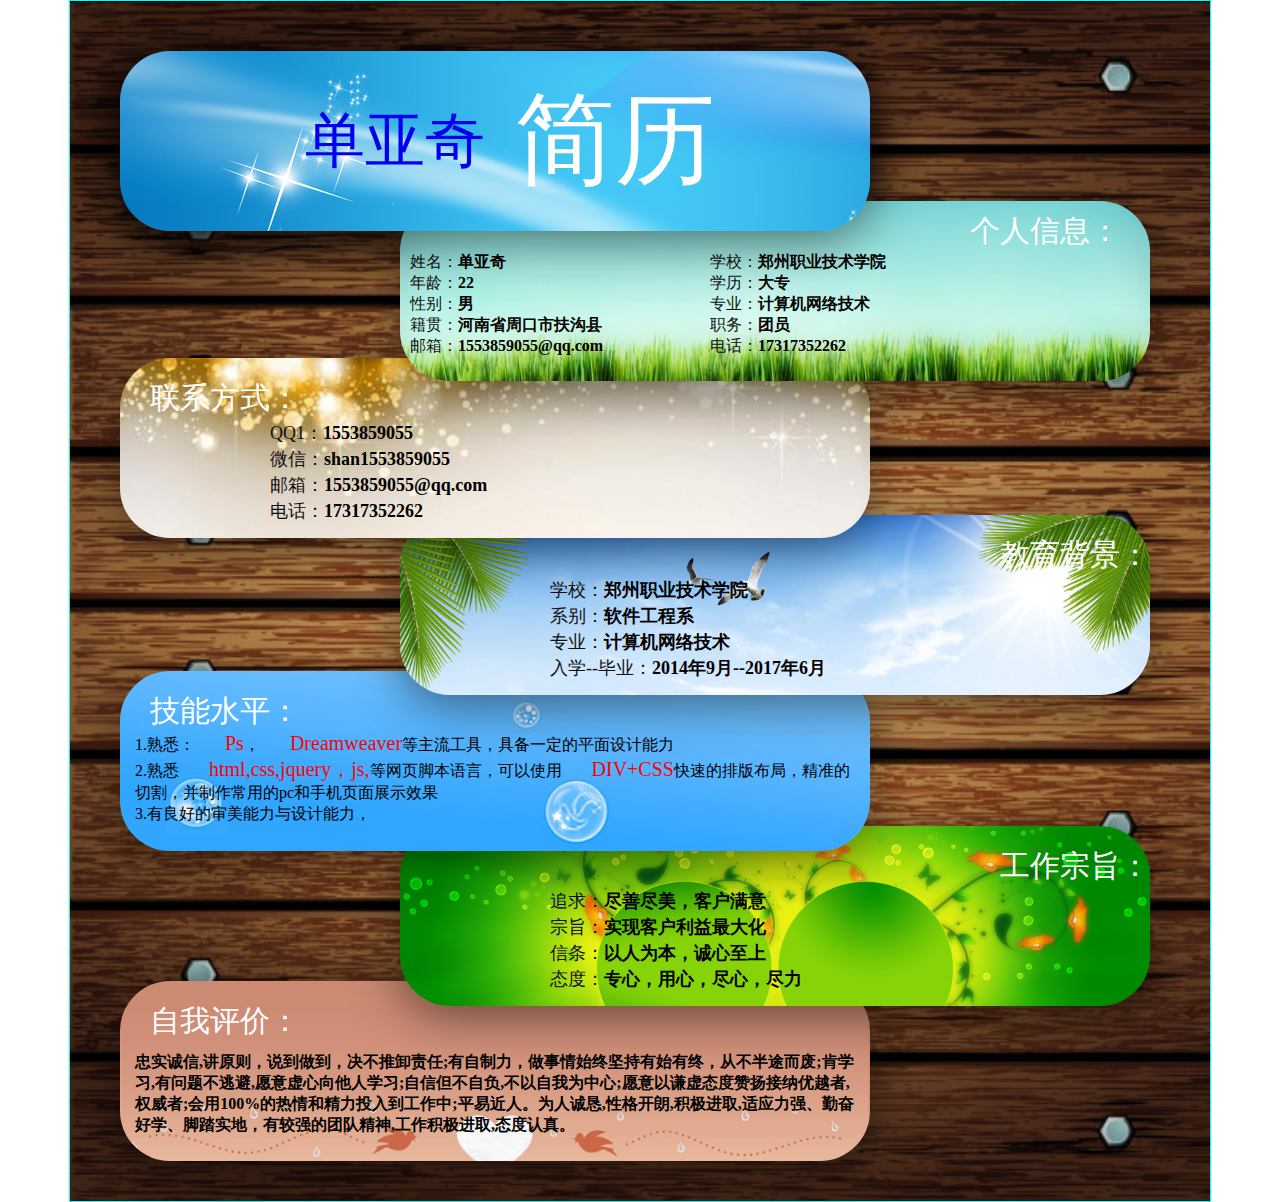
<file: shanyaqi/index.html>
<!DOCTYPE html>
<html lang="en">
<head>
    <meta charset="UTF-8">
    <title>Title</title>
    <script src="js/jquery-3.1.0.min.js"></script>
    <script>
    </script>
    <style>
        *{margin: 0;padding:0;}
        ul,ol,li{list-style: none}
        a{text-decoration: none}
        ul li{; margin: 50px 0 0 50px;width: 750px;height: 180px;border-radius: 50px;position: absolute;box-shadow: 0 10px 50px rgba(0,0,0,0.5);transition: all .8s;}
        ul li:hover{transform: scale(1.8);z-index: 10;}
        .jianli{width: 1140px;margin: auto;border: 1px solid #00FFFF ;height:1200px;position: relative;background:#000 url(img/15143.jpg) no-repeat 0 1px/ cover;}
        .jianli li:nth-child(1){z-index: 10;background-image: url(img/4386803_151437592614_2.jpg);display:flex;justify-content: center;align-items: center;top: 0px;left:0px;}
        .jianli li:nth-child(1) a{font-size: 60px;padding: 30px;}
        .jianli li:nth-child(1) span{font-size: 100px;color: #FFFFFF}

        .jianli li:nth-child(2){background:url(img/1414.jpg) no-repeat 0 -236px/ cover;top: 150px;left:280px;z-index: 9}
        .jianli li:nth-child(2) .geren{font-size: 30px;color: #FFFFFF;padding:10px 30px 0 0;display:flex;justify-content:flex-end;}
        .jianli li:nth-child(2) .text{width: 500px;height: 125px;}
        .jianli li:nth-child(2) .left{float: left;width: 250px;height: auto;}
        .jianli li:nth-child(2) .right{float:right;width: 200px;height: auto;}
        .jianli li:nth-child(2) span{padding: 0px 10px 0 10px;display: block;color: #0f0f0f;}
        .jianli li:nth-child(2) span p{display: inline-block;color: #000000;font-weight: bold;}


        .jianli li:nth-child(3){background:url(img/521.jpg) no-repeat 0 -16px/ cover;top:307px;left:0px;z-index: 8}
        .jianli li:nth-child(3) .text{font-size: 30px;color: #FFFFFF;padding:20px 0px 0 30px;}
        .jianli li:nth-child(3) span{ font-size: 18px;padding: 2px 10px 0 150px;display: block;color:#0f0f0f;}
        .jianli li:nth-child(3) span p{display: inline-block;color:#000000;font-weight: bold;}

        .jianli li:nth-child(4){background:url(img/14153.jpg) no-repeat 0 -16px/ cover;top:464px;left:280px;z-index: 7}
        .jianli li:nth-child(4) .text{font-size: 30px;color: #FFFFFF;padding:20px 0px 0 30px;display:flex;justify-content:flex-end;}
        .jianli li:nth-child(4) span{ font-size: 18px;padding: 2px 10px 0 150px;display: block;color:#0f0f0f;}
        .jianli li:nth-child(4) span p{display: inline-block;color:#000000;font-weight: bold;}

        .jianli li:nth-child(5){background:url(img/0912.jpg) no-repeat 0 -228px/ cover;top:620px;left:0px;z-index: 6}
        .jianli li:nth-child(5) .text{font-size: 30px;color: #FFFFFF;padding:20px 0px 0 30px;}
        .jianli li:nth-child(5) span{font-size: 20px;color:red;padding:20px 0px 0 30px;}
        .jianli li:nth-child(5) p{padding:0 15px;color: #000000}

        .jianli li:nth-child(6){background:url(img/1714.jpg) no-repeat 0 -280px/ cover;;top:775px;left:280px;z-index: 5}
        .jianli li:nth-child(6) .text{font-size: 30px;color: #FFFFFF;padding:20px 0px 0 30px;display:flex;justify-content:flex-end;}
        .jianli li:nth-child(6) span{ font-size: 18px;padding: 2px 10px 0 150px;display: block;color:#0f0f0f;}
        .jianli li:nth-child(6) span p{display: inline-block;color:#000000;font-weight: bold; font-size: 18px}

        .jianli li:nth-child(7){background:url(img/018.jpg) no-repeat 0 -284px/ cover;top:930px;left:0px;z-index: 4;}
        .jianli li:nth-child(7) .text{font-size: 30px;color: #FFFFFF;padding:20px 0px 0 30px;}
        .jianli li:nth-child(7) p{padding:10px 15px;color: #000000;font-weight: bold}
    </style>
</head>
<body>

        <ul class="jianli">
            <li><a href="#">单亚奇</a><span>简历</span></li>
            <li><a href="#">
                <div class="geren">个人信息：</div>
                <div class="text">
                    <div class="left">
                        <span>姓名：<p>单亚奇</p></span>
                        <span>年龄：<p>22</p></span>
                        <span>性别：<p>男</p></span>
                        <span>籍贯：<p>河南省周口市扶沟县</p></span>
                        <span>邮箱：<p>1553859055@qq.com</p></span>
                    </div>
                    <div class="right">
                        <span>学校：<p>郑州职业技术学院</p></span>
                        <span>学历：<p>大专</p></span>
                        <span>专业：<p>计算机网络技术</p></span>
                        <span>职务：<p>团员</p></span>
                        <span>电话：<p>17317352262</p></span>
                    </div>

                </div>
            </a></li>
            <li><a href="#">
                <div class="wangzhe">
                    <div class="text">联系方式：</div>
                    <span>QQ1：<p>1553859055</p></span>

                    <span>微信：<p>shan1553859055</p></span>
                    <span>邮箱：<p>1553859055@qq.com</p></span>
                    <span>电话：<p>17317352262</p></span>
                </div>
            </a></li>
            <li><a href="#">
                <div class="text">教育背景：</div>
                <div class="cen">
                    <span>学校：<p>郑州职业技术学院</p></span>
                    <span>系别：<p>软件工程系</p></span>
                    <span>专业：<p>计算机网络技术</p></span>
                    
                    <span>入学--毕业：<p>2014年9月--2017年6月</p></span>
                </div>
            </a></li>
            <li><a href="#">
                <div class="text">技能水平：</div>
                <p>1.熟悉：<span>Ps</span>，<span>Dreamweaver</span>等主流工具，具备一定的平面设计能力<br>
                   2.熟悉<span>html,css,jquery，js,</span>等网页脚本语言，可以使用<span>DIV+CSS</span>快速的排版布局，精准的切割，并制作常用的pc和手机页面展示效果<br>
                    3.有良好的审美能力与设计能力，
                </p>
            </a></li>
            <li><a href="#">
                <div class="text">工作宗旨：</div>
                <span>追求：<p>尽善尽美，客户满意</p></span>
                <span>宗旨：<p>实现客户利益最大化</p></span>
                <span>信条：<p>以人为本，诚心至上</p></span>
                <span>态度：<p>专心，用心，尽心，尽力</p></span>
            </a></li>
            <li><a href="#">
                <div class="text">自我评价：</div>
                <p>忠实诚信,讲原则，说到做到，决不推卸责任;有自制力，做事情始终坚持有始有终，从不半途而废;肯学习,有问题不逃避,愿意虚心向他人学习;自信但不自负,不以自我为中心;愿意以谦虚态度赞扬接纳优越者,权威者;会用100%的热情和精力投入到工作中;平易近人。为人诚恳,性格开朗,积极进取,适应力强、勤奋好学、脚踏实地，有较强的团队精神,工作积极进取,态度认真。</p>
            </a></li>
            <li><a href="#"></a></li>
            <li><a href="#"></a></li>

        </ul>

</body>
</html>
</file>
